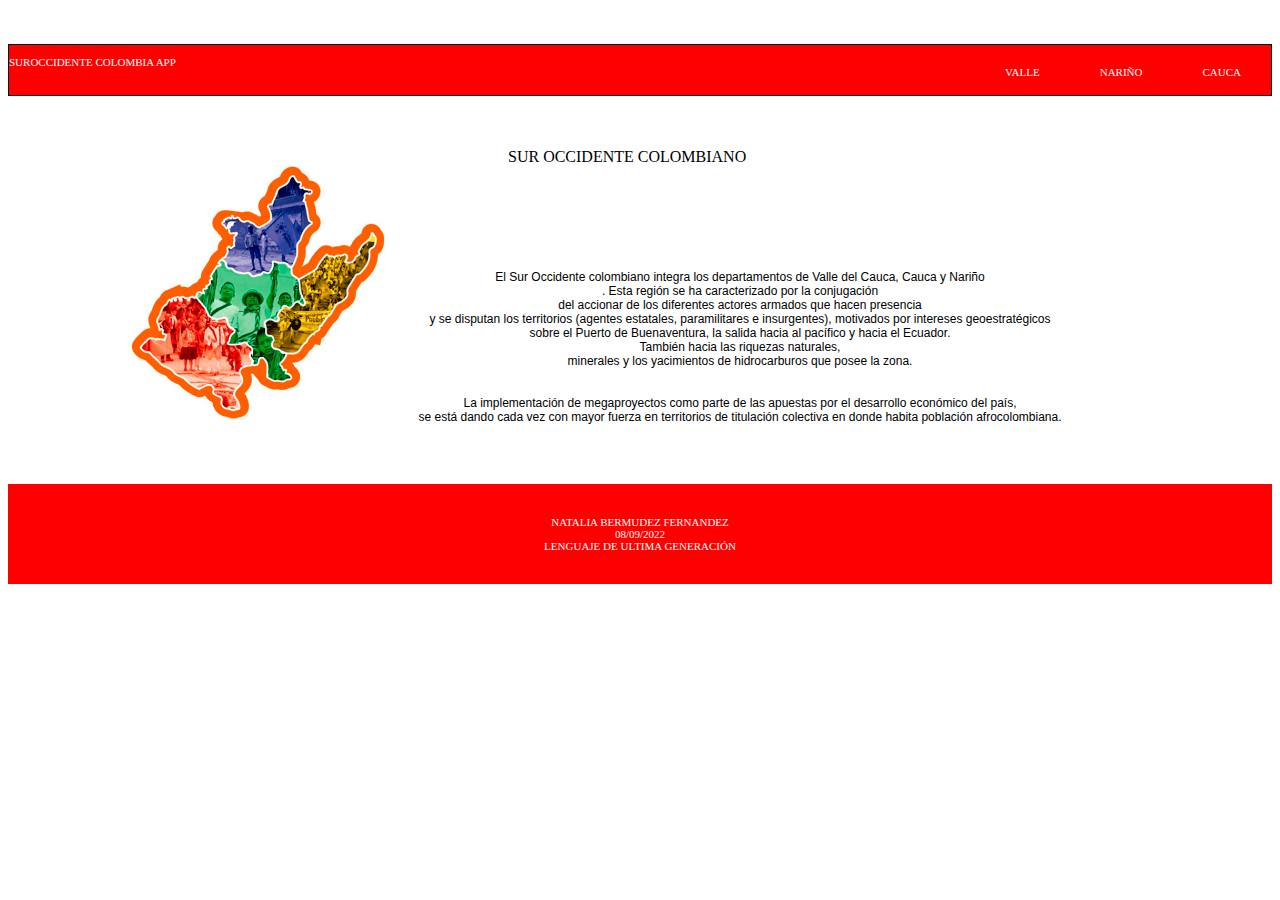
<file: index.html>
<!DOCTYPE html>
<html lang="en">

<head>
    <meta charset="UTF-8">
    <meta http-equiv="X-UA-Compatible" content="IE=edge">
    <meta name="viewport" content="width=device-width, initial-scale=1.0">
    <link rel="stylesheet" href="css/css.css">
    <title>Parcial 1</title>
</head>

<body>
    <br><br>
    <header>
            <nav>
                <div aling="left">
                    <p>SUROCCIDENTE COLOMBIA APP</p>
    
                </div>

            </div>
            <div aling="right" class="navbar">
                <a href="Cauca.html">CAUCA</a>
                <a href="narinio.html">NARIÑO</a>
                <a href="valle.html">VALLE</a>


            </div>

        </nav>
    </header>

    <!--CONTENIDO-->
    <section>
        <div class="container1">

            <img src="img/SUROCCIDENTE.jpg">
            <br><br>

            <p>SUR OCCIDENTE COLOMBIANO </p>
            <article id="texto">

                <br><br>
                El Sur Occidente colombiano integra los departamentos de Valle del Cauca, Cauca y Nariño
                <br>
                . Esta región se ha caracterizado por la conjugación
                <br>
                del accionar de los diferentes actores armados que hacen presencia
                <br>
                y se disputan los territorios (agentes estatales, paramilitares e insurgentes), motivados por intereses
                geoestratégicos
                <br>
                sobre el Puerto de Buenaventura, la salida hacia al pacífico y hacia el Ecuador.
                <br>También hacia las riquezas naturales,
                <br>
                minerales y los yacimientos de hidrocarburos que posee la zona.
                <br><br><br>
                La implementación de megaproyectos como parte de las apuestas por el desarrollo económico del país,<br>
                se está dando cada vez con mayor fuerza en territorios de titulación colectiva en donde habita población
                afrocolombiana.
        </div>
    </section>
    <footer>
        <div>
            <p id="inf"> NATALIA BERMUDEZ FERNANDEZ <br> 08/09/2022 <br> LENGUAJE DE ULTIMA GENERACIÓN</p>

            </p>

        </div>
    </footer>
</body>

</html>
</file>
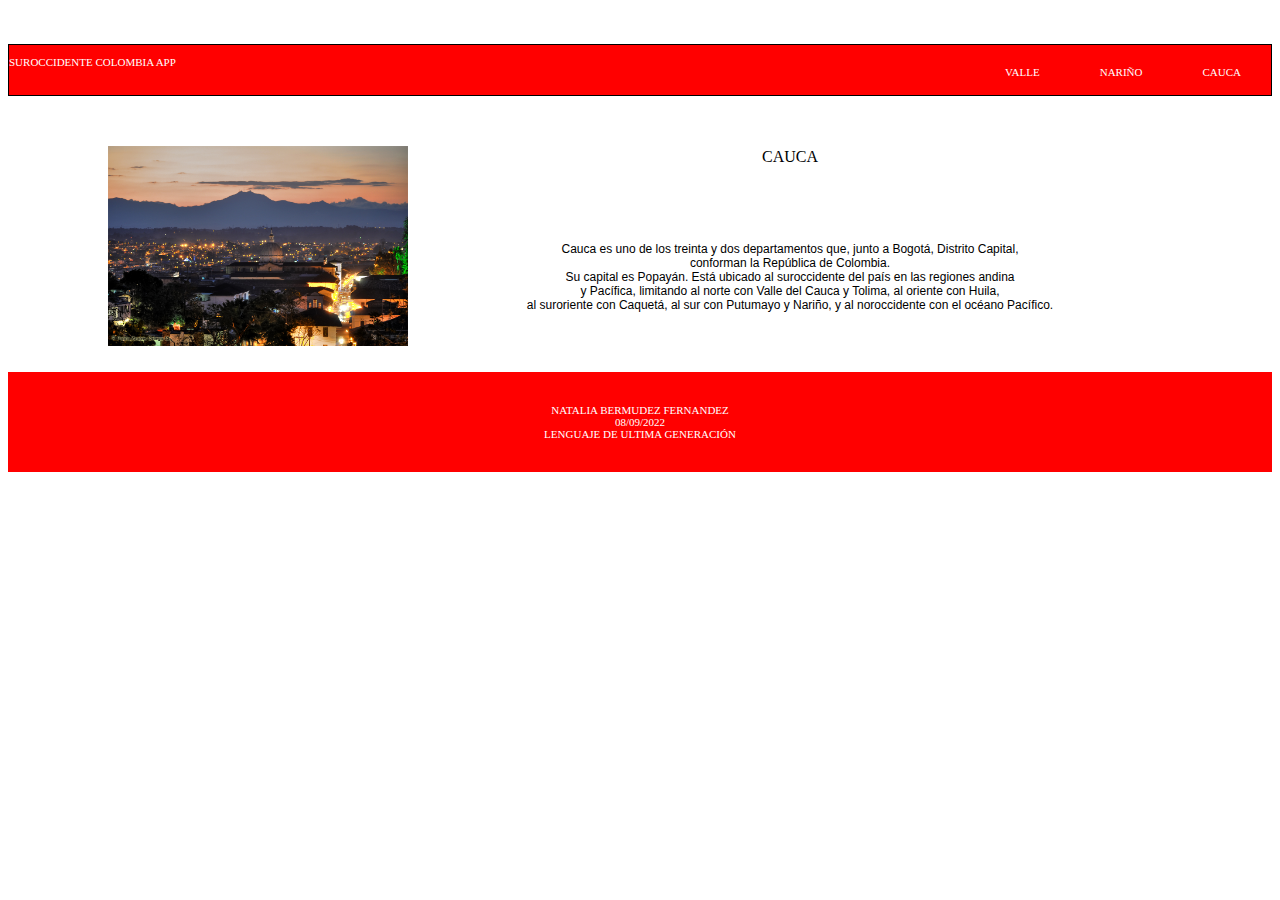
<file: Cauca.html>
<!DOCTYPE html>
<html lang="en">

<head>
    <meta charset="UTF-8">
    <meta http-equiv="X-UA-Compatible" content="IE=edge">
    <meta name="viewport" content="width=device-width, initial-scale=1.0">
    <link rel="stylesheet" href="css/css.css">
    <title>Parcial 1</title>
</head>

<body>
    <br><br>
    <header>

        <nav>
            <div aling="left">
                <p>SUROCCIDENTE COLOMBIA APP</p>

            </div>
            <div aling="right" class="navbar">
                <a href="Cauca.html">CAUCA</a>
                <a href="narinio.html">NARIÑO</a>
                <a href="valle.html">VALLE</a>


            </div>

        </nav>
    </header>

    <!--CONTENIDO-->
    <section>
        <div class="container3">

            <img src="Cauca/img/CAUCA.jpg">
            <br><br>

            <center><p> CAUCA </p></center>
            <article id="texto2">

                Cauca es uno de los treinta y dos departamentos que, junto a Bogotá, Distrito Capital,
                <br>conforman la República de Colombia.
                <br>Su capital es Popayán. Está ubicado al suroccidente del país en las regiones andina
                <br>y Pacífica, limitando al norte con Valle del Cauca y Tolima, al oriente con Huila,
                <br>al suroriente con Caquetá, al sur con Putumayo y Nariño, y al noroccidente con el océano Pacífico.
        </div>
    </section>
    <footer>
        <div>
            <p id="inf"> NATALIA BERMUDEZ FERNANDEZ <br> 08/09/2022 <br> LENGUAJE DE ULTIMA GENERACIÓN</p>

            </p>

        </div>
    </footer>
</body>

</html>
</file>
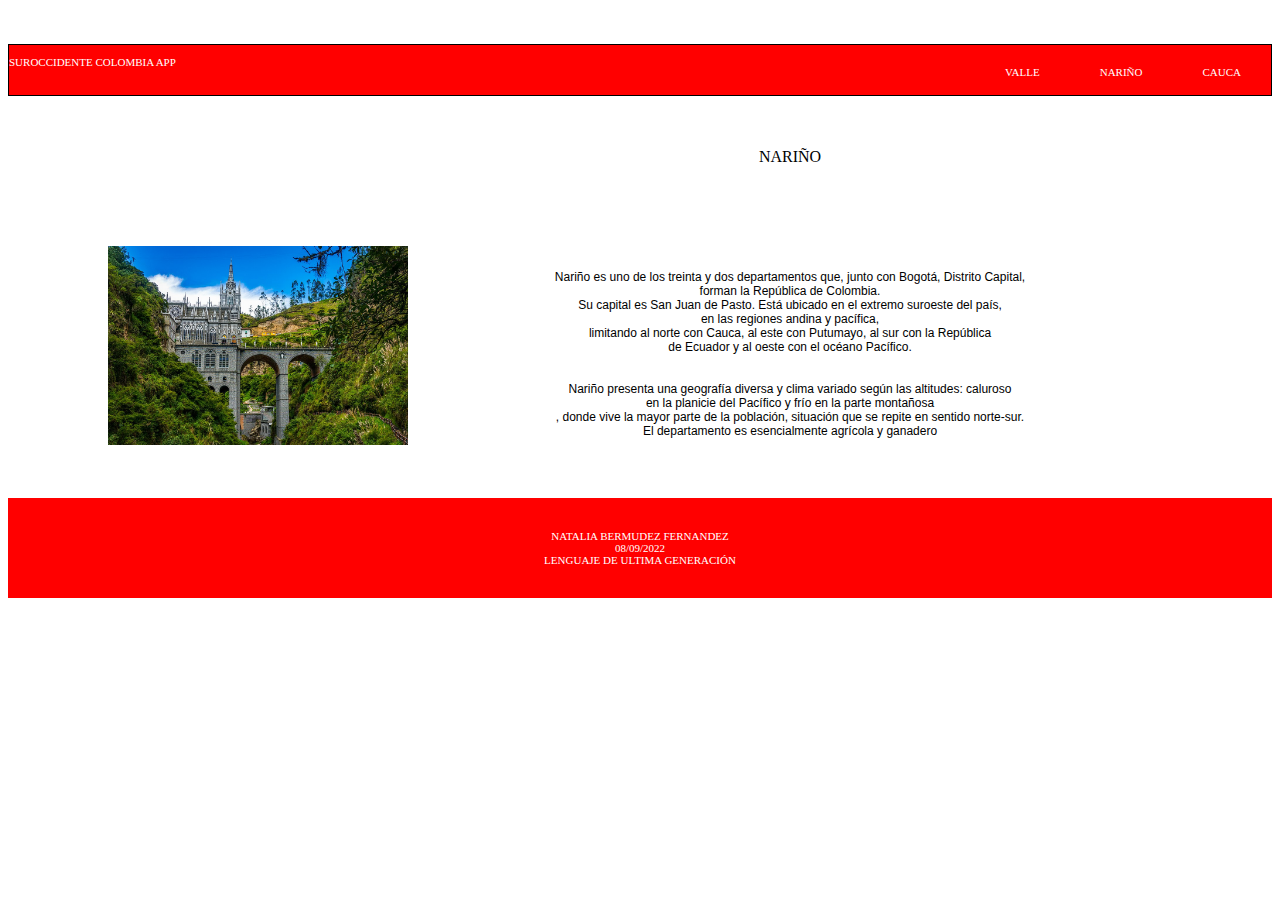
<file: narinio.html>
<!DOCTYPE html>
<html lang="en">

<head>
    <meta charset="UTF-8">
    <meta http-equiv="X-UA-Compatible" content="IE=edge">
    <meta name="viewport" content="width=device-width, initial-scale=1.0">
    <link rel="stylesheet" href="css/css.css">
    <title>Parcial 1</title>
</head>

<body>
    <br><br>
    <header>

        <nav>
            <div aling="left">
                <p>SUROCCIDENTE COLOMBIA APP</p>

            </div>
            <div aling="right" class="navbar">
                <a href="Cauca.html">CAUCA</a>
                <a href="narinio.html">NARIÑO</a>
                <a href="valle.html">VALLE</a>


            </div>

        </nav>
    </header>

    <!--CONTENIDO-->
    <section>
        <div class="container2">

            <img src="Nariño/img/NARIÑO.jpg">
            <br><br>

           <center><p> NARIÑO </p></center>
            <article id="texto2">

                <br><br>
                Nariño es uno de los treinta y dos departamentos que, junto con Bogotá, Distrito Capital,
                <br>
                forman la República de Colombia.
                <br>
                Su capital es San Juan de Pasto. Está ubicado en el extremo suroeste del país,
                <br>
                en las regiones andina y pacífica,
                <br>
                limitando al norte con Cauca, al este con Putumayo, al sur con la República
                <br>de Ecuador y al oeste con el océano Pacífico.
                <br><br><br>
                Nariño presenta una geografía diversa y clima variado según las altitudes: caluroso<br>
                en la planicie del Pacífico y frío en la parte montañosa<br>, donde vive la mayor parte de la población, situación que se repite en sentido norte-sur.
                <br>El departamento es esencialmente agrícola y ganadero
        </div>
    </section>
    <footer>
        <div>
            <p id="inf"> NATALIA BERMUDEZ FERNANDEZ <br> 08/09/2022 <br> LENGUAJE DE ULTIMA GENERACIÓN</p>

            </p>

        </div>
    </footer>
</body>

</html>
</file>
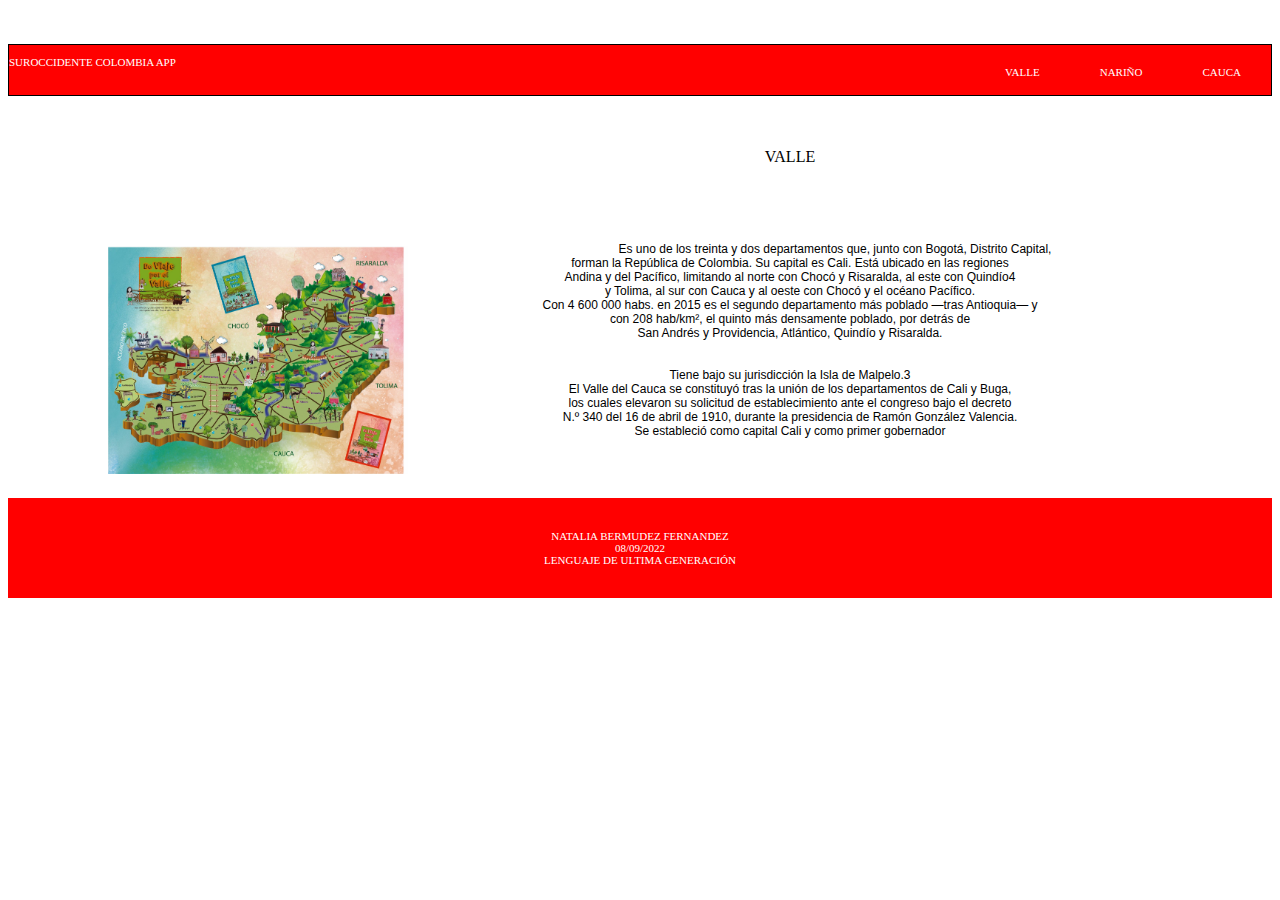
<file: valle.html>
<!DOCTYPE html>
<html lang="en">

<head>
    <meta charset="UTF-8">
    <meta http-equiv="X-UA-Compatible" content="IE=edge">
    <meta name="viewport" content="width=device-width, initial-scale=1.0">
    <link rel="stylesheet" href="css/css.css">
    <title>Parcial 1</title>
</head>

<body>
    <br><br>
    <header>

        <nav>
            <div aling="left">
                <p>SUROCCIDENTE COLOMBIA APP</p>

            </div>
            <div aling="right" class="navbar">
                <a href="Cauca.html">CAUCA</a>
                <a href="narinio.html">NARIÑO</a>
                <a href="valle.html">VALLE</a>


            </div>

        </nav>
    </header>

    <!--CONTENIDO-->
    <section>
        <div class="container2">

            <img src="Valle/img/VALLE.jpg">
            <br><br>

            <center><p> VALLE </p></center>
            <article id="texto2">

                Es uno de los treinta y dos departamentos que, junto con Bogotá, Distrito Capital,
                <br>forman la República de Colombia. Su capital es Cali. Está ubicado en las regiones
                <br> Andina y del Pacífico, limitando al norte con Chocó y Risaralda, al este con Quindío4
                <br>y Tolima, al sur con Cauca y al oeste con Chocó y el océano Pacífico.
                <br>Con 4 600 000 habs. en 2015 es el segundo departamento más poblado —tras Antioquia— y
                <br>con 208 hab/km², el quinto más densamente poblado, por detrás de
                <br>San Andrés y Providencia, Atlántico, Quindío y Risaralda.
                <br><br><br>Tiene bajo su jurisdicción la Isla de Malpelo.3
                <br>El Valle del Cauca se constituyó tras la unión de los departamentos de Cali y Buga,
                <br>los cuales elevaron su solicitud de establecimiento ante el congreso bajo el decreto
                <br>N.º 340 del 16 de abril de 1910, durante la presidencia de Ramón González Valencia.
                <br>Se estableció como capital Cali y como primer gobernador
        </div>
    </section>
    <footer>
        <div>
            <p id="inf"> NATALIA BERMUDEZ FERNANDEZ <br> 08/09/2022 <br> LENGUAJE DE ULTIMA GENERACIÓN</p>

            </p>

        </div>
    </footer>
</body>

</html>
</file>
<file: css/css.css>
header {
    display: block;
    height: 50px;
    font-size: 11px;
    background-color: red;
    color: white;
    border: 1px solid black;

}

a {
    text-decoration: none;
    float: right;
    padding: 2px 30px;
    margin-top: -15px;
    color: white;
    align-items: center;
}
li{
     text-decoration: none;
        float:left;
        padding: 2px 30px;
        color: white;
        align-items: center;
    


}
footer {
    display: flex;
    justify-content: space-around;
    align-items: center;
    height: 100px;
    font-size: 11px;
    background-color: red;
    color: white;
    margin-top: -200px;
}
#inf {
    text-align: center;
}

#texto {
    padding: 160px 210px;
    text-align: center;
    font-size: 12px;
    font-family: Arial, Helvetica, sans-serif;
    position: relative;
    top: -100px;
    left: 100px;
}

.container1 img {
    float: left;
    width: 500px;
    position: relative;
    top: 70px;
    left: 20px;
}
#texto2 {
    padding: 160px 210px;
    text-align: center;
    font-size: 12px;
    font-family: Arial, Helvetica, sans-serif;
    position: relative;
    top: -100px;
    left: 150px;
    text-align: center;
}

.container2 img {
    float: left;
    width: 300px;
    position: relative;
    top: 150px;
    left: 100px;
    margin-bottom: 20px;
}

.container3 img {
    float: left;
    width: 300px;
    position: relative;
    top: 50px;
    left: 100px;
}
</file>
